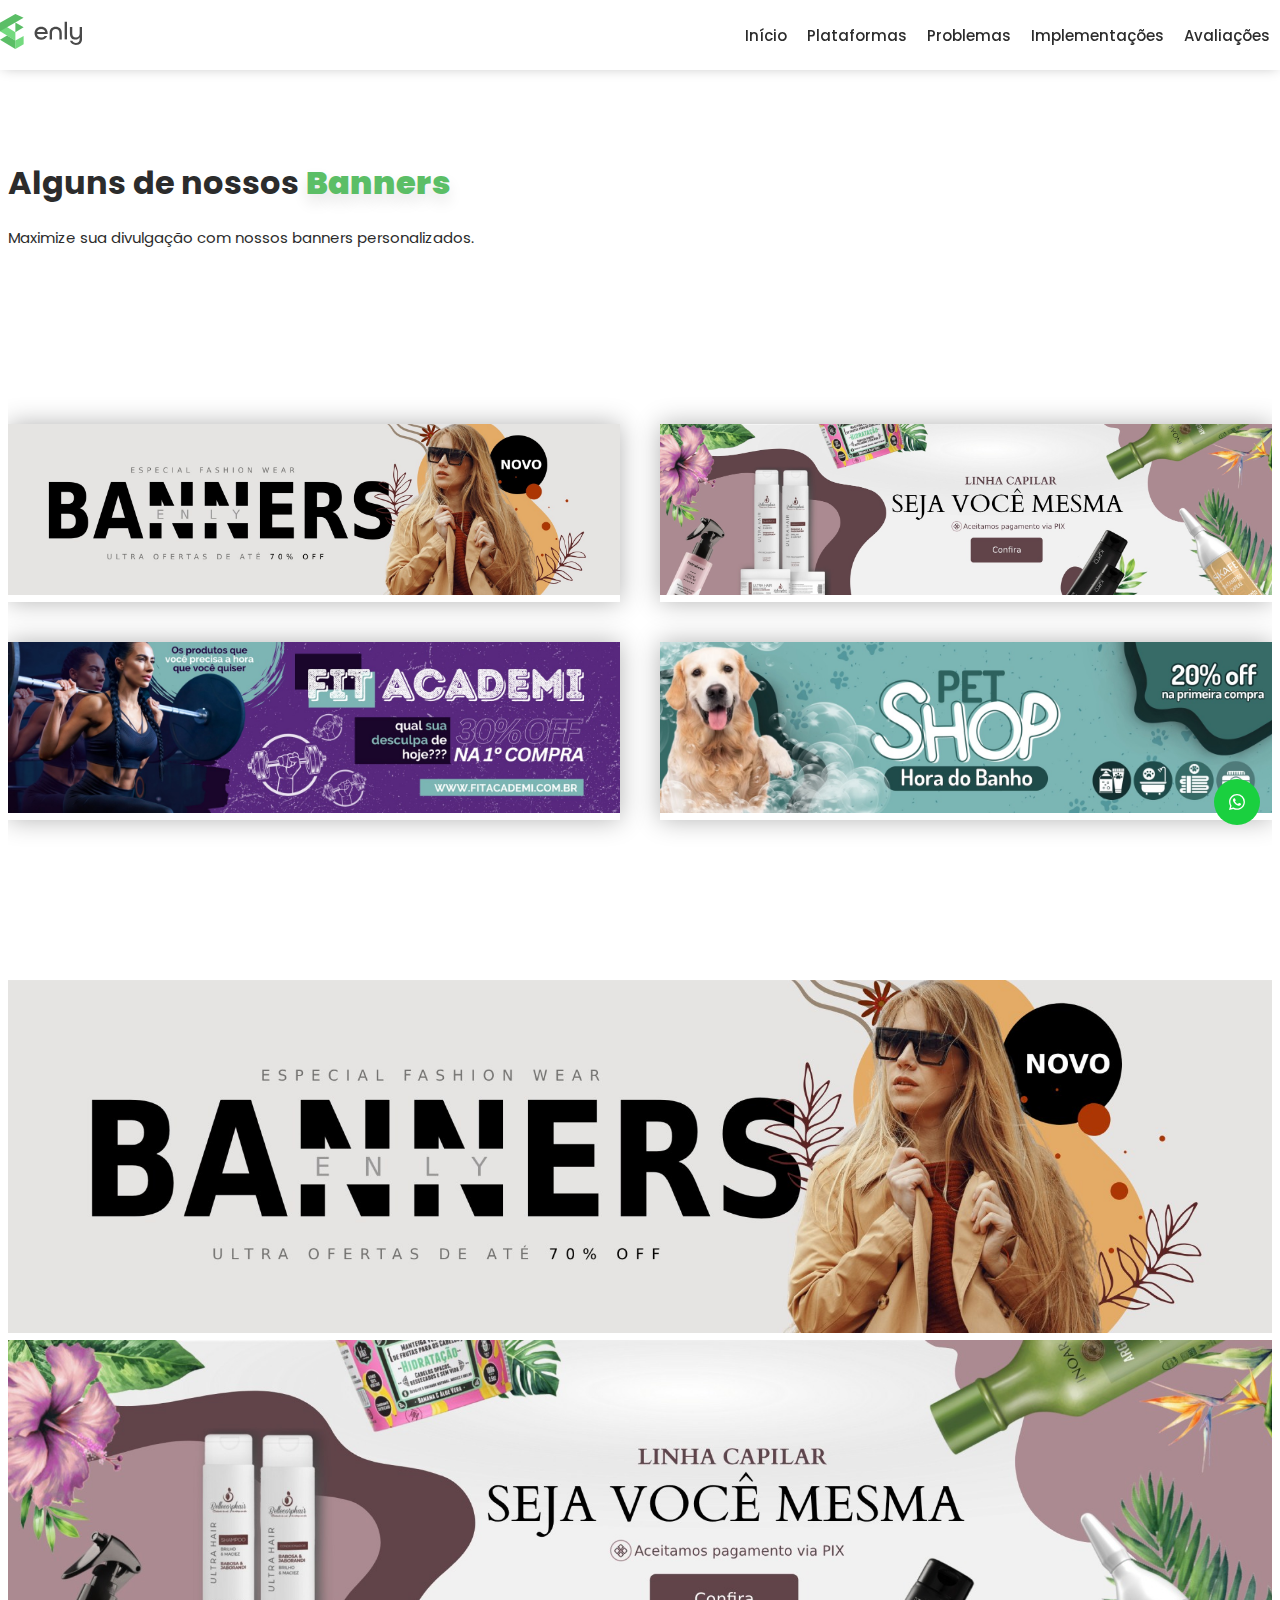
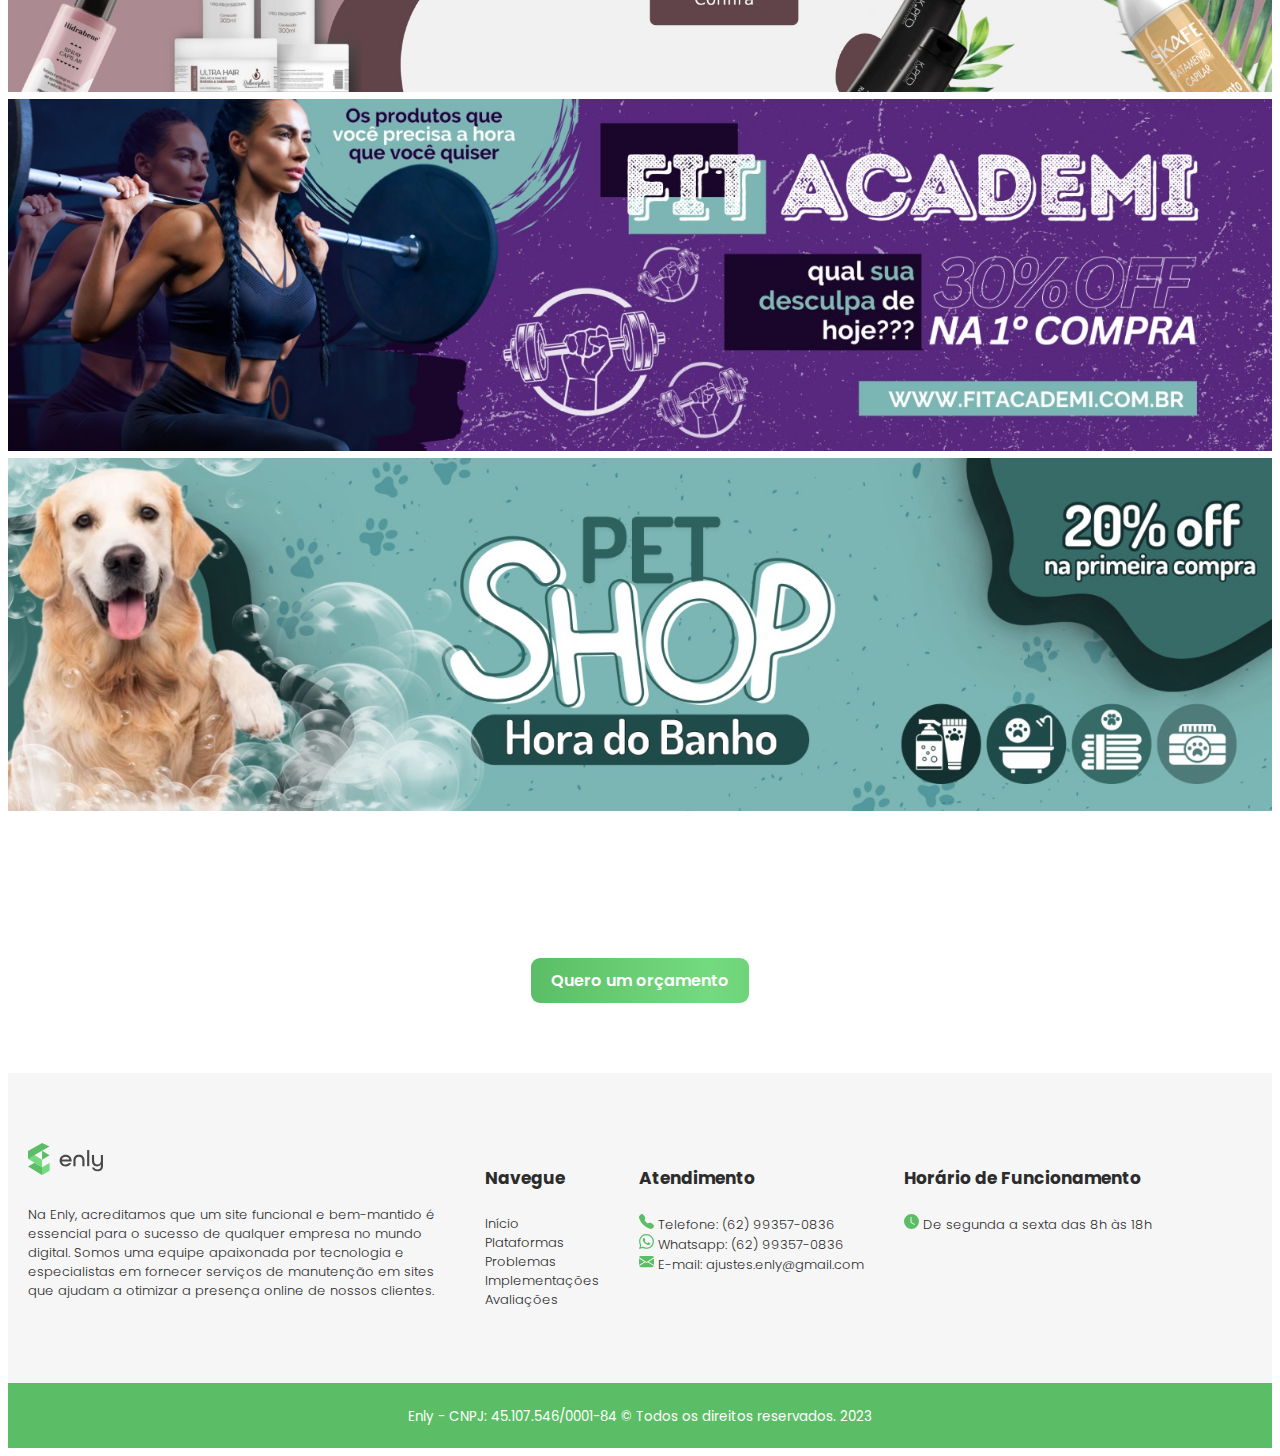
<file: banners.html>
<!DOCTYPE html>
<html lang="pt-br">
    <head>
        <meta charset="UTF-8">
        <meta http-equiv="X-UA-Compatible" content="IE=edge">
        <meta name="viewport" content="width=device-width, initial-scale=1.0">
        <link rel="icon" type="image/x-icon" href="imgs/favicon.svg">
        <link href="https://cdn.jsdelivr.net/npm/bootstrap@5.3.0-alpha3/dist/css/bootstrap.min.css" rel="stylesheet" integrity="sha384-KK94CHFLLe+nY2dmCWGMq91rCGa5gtU4mk92HdvYe+M/SXH301p5ILy+dN9+nJOZ" crossorigin="anonymous">
        <script src="https://cdn.jsdelivr.net/npm/bootstrap@5.3.0-alpha3/dist/js/bootstrap.bundle.min.js" integrity="sha384-ENjdO4Dr2bkBIFxQpeoTz1HIcje39Wm4jDKdf19U8gI4ddQ3GYNS7NTKfAdVQSZe" crossorigin="anonymous"></script>
        <script src="https://code.jquery.com/jquery-3.7.0.min.js" integrity="sha256-2Pmvv0kuTBOenSvLm6bvfBSSHrUJ+3A7x6P5Ebd07/g=" crossorigin="anonymous"></script>
        <link rel="stylesheet" type="text/css" href="css/slick.css">
        <script type="text/javascript" src="js/slick.js"></script>
        <link rel="stylesheet" href="css/style.css">
        <link rel="stylesheet" href="css/banners.css">
        <title>Enly - Manutenção em Sites</title>
    </head>
    <body>
        <header>
            <nav class="container">
                <a href="/" class="logo">
                    <img src="imgs/logo-v1.svg" width="200" height="32" alt="logo">
                </a>
                <ul>
                    <li>
                        <a href="index.html#inicio" class="selected open-menu">Início</a>
                    </li>
                    <li>
                        <a href="index.html#plataformas" class="open-menu">Plataformas</a>
                    </li>
                    <li>
                        <a href="index.html#problemas" class="open-menu">Problemas</a>
                    </li>
                    <li>
                        <a href="index.html#implementacoes" class="open-menu">Implementações</a>
                    </li>
                    <li>
                        <a href="index.html#avaliacoes" class="open-menu">Avaliações</a>
                    </li>
                </ul>
                <svg xmlns="http://www.w3.org/2000/svg" width="25" height="25" fill="currentColor" class="bi bi-list" viewBox="0 0 16 16" onClick="openMenu()">
                    <path fill-rule="evenodd" d="M2.5 12a.5.5 0 0 1 .5-.5h10a.5.5 0 0 1 0 1H3a.5.5 0 0 1-.5-.5zm0-4a.5.5 0 0 1 .5-.5h10a.5.5 0 0 1 0 1H3a.5.5 0 0 1-.5-.5zm0-4a.5.5 0 0 1 .5-.5h10a.5.5 0 0 1 0 1H3a.5.5 0 0 1-.5-.5z"/>
                </svg>
            </nav>
        </header>
        <main>
            <section id="inicio">
                <div class="container">
                    <div>
                        <div>
                            <!--<h1>Maximize sua divulgação com nossos <b>BANNERS</b> personalizados.</h1>-->
                            <h1>Alguns de nossos <b>Banners</b></h1>
                            <p>Maximize sua divulgação com nossos banners personalizados.</p>
                            <!--<a target="_blank" href="https://wa.me/+5562993570836?text=Quero um orçamento" class="button mt-3">Quero um orçamento</a>-->
                        </div>
                    </div>
                </div>
            </section>
            <section id="banners">
                <div class="container">
                    <div class="banners">
                        <div class="banner">
                            <img src="imgs/banner-1.jpg">
                        </div>
                        <div class="banner">
                            <img src="imgs/banner-2.jpg">
                        </div>
                        <div class="banner">
                            <img src="imgs/banner-3.jpeg">
                        </div>
                        <div class="banner">
                            <img src="imgs/banner-4.jpeg">
                        </div>
                    </div>
                </div>
            </section>
            <section id="banners-carrossel">
                <div class="item">
                    <img src="imgs/banner-1.jpg">
                </div>
                <div class="item">
                    <img src="imgs/banner-2.jpg">
                </div>
                <div class="item">
                    <img src="imgs/banner-3.jpeg">
                </div>
                <div class="item">
                    <img src="imgs/banner-4.jpeg">
                </div>
            </section>
            <section id="orcamento">
                <a target="_blank" href="https://wa.me/+5562993570836?text=Quero um orçamento" class="button mt-3">Quero um orçamento</a>
            </section>
            <section id="institucional">
                <div class="container">
                    <div>
                        <div>
                            <div>
                                <a href="/" class="logo">
                                    <img src="imgs/logo-v1.svg" width="100" height="32" alt="logo">
                                </a>
                                <p>Na Enly, acreditamos que um site funcional e bem-mantido é essencial para o sucesso de qualquer empresa no mundo digital. Somos uma equipe apaixonada por tecnologia e especialistas em fornecer serviços de manutenção em sites que ajudam a otimizar a presença online de nossos clientes.</p>
                            </div>
                        </div>
                        <div>
                            <h4>Navegue</h4>
                            <ul>
                                <li>
                                    <a href="index.html#inicio" class="selected open-menu">Início</a>
                                </li>
                                <li>
                                    <a href="index.html#plataformas" class="open-menu">Plataformas</a>
                                </li>
                                <li>
                                    <a href="index.html#problemas" class="open-menu">Problemas</a>
                                </li>
                                <li>
                                    <a href="index.html#implementacoes" class="open-menu">Implementações</a>
                                </li>
                                <li>
                                    <a href="index.html#avaliacoes" class="open-menu">Avaliações</a>
                                </li>
                            </ul>
                        </div>
                        <div>
                            <h4>Atendimento</h4>
                            <ul>
                                <li>
                                    <a href="tel:62993570836">
                                        <svg xmlns="http://www.w3.org/2000/svg" width="16" height="16" fill="currentColor" class="bi bi-telephone-fill" viewBox="0 0 16 16">
                                            <path fill-rule="evenodd" d="M1.885.511a1.745 1.745 0 0 1 2.61.163L6.29 2.98c.329.423.445.974.315 1.494l-.547 2.19a.678.678 0 0 0 .178.643l2.457 2.457a.678.678 0 0 0 .644.178l2.189-.547a1.745 1.745 0 0 1 1.494.315l2.306 1.794c.829.645.905 1.87.163 2.611l-1.034 1.034c-.74.74-1.846 1.065-2.877.702a18.634 18.634 0 0 1-7.01-4.42 18.634 18.634 0 0 1-4.42-7.009c-.362-1.03-.037-2.137.703-2.877L1.885.511z"/>
                                        </svg>
                                        Telefone: (62) 99357-0836
                                    </a>
                                </li>
                                <li>
                                    <a target="_blank" href="https://wa.me/+5562993570836">
                                        <svg xmlns="http://www.w3.org/2000/svg" width="16" height="16" fill="currentColor" class="bi bi-whatsapp" viewBox="0 0 16 16">
                                            <path d="M13.601 2.326A7.854 7.854 0 0 0 7.994 0C3.627 0 .068 3.558.064 7.926c0 1.399.366 2.76 1.057 3.965L0 16l4.204-1.102a7.933 7.933 0 0 0 3.79.965h.004c4.368 0 7.926-3.558 7.93-7.93A7.898 7.898 0 0 0 13.6 2.326zM7.994 14.521a6.573 6.573 0 0 1-3.356-.92l-.24-.144-2.494.654.666-2.433-.156-.251a6.56 6.56 0 0 1-1.007-3.505c0-3.626 2.957-6.584 6.591-6.584a6.56 6.56 0 0 1 4.66 1.931 6.557 6.557 0 0 1 1.928 4.66c-.004 3.639-2.961 6.592-6.592 6.592zm3.615-4.934c-.197-.099-1.17-.578-1.353-.646-.182-.065-.315-.099-.445.099-.133.197-.513.646-.627.775-.114.133-.232.148-.43.05-.197-.1-.836-.308-1.592-.985-.59-.525-.985-1.175-1.103-1.372-.114-.198-.011-.304.088-.403.087-.088.197-.232.296-.346.1-.114.133-.198.198-.33.065-.134.034-.248-.015-.347-.05-.099-.445-1.076-.612-1.47-.16-.389-.323-.335-.445-.34-.114-.007-.247-.007-.38-.007a.729.729 0 0 0-.529.247c-.182.198-.691.677-.691 1.654 0 .977.71 1.916.81 2.049.098.133 1.394 2.132 3.383 2.992.47.205.84.326 1.129.418.475.152.904.129 1.246.08.38-.058 1.171-.48 1.338-.943.164-.464.164-.86.114-.943-.049-.084-.182-.133-.38-.232z"></path>
                                        </svg>
                                        Whatsapp: (62) 99357-0836
                                    </a>
                                </li>
                                <li>
                                    <a href="mail:ajustes.enly@gmail.com">
                                        <svg xmlns="http://www.w3.org/2000/svg" width="16" height="16" fill="currentColor" class="bi bi-envelope-fill" viewBox="0 0 16 16">
                                            <path d="M.05 3.555A2 2 0 0 1 2 2h12a2 2 0 0 1 1.95 1.555L8 8.414.05 3.555ZM0 4.697v7.104l5.803-3.558L0 4.697ZM6.761 8.83l-6.57 4.027A2 2 0 0 0 2 14h12a2 2 0 0 0 1.808-1.144l-6.57-4.027L8 9.586l-1.239-.757Zm3.436-.586L16 11.801V4.697l-5.803 3.546Z"/>
                                        </svg>
                                        E-mail: ajustes.enly@gmail.com
                                    </a>
                                </li>
                            </ul>
                        </div>
                        <div>
                            <h4>Horário de Funcionamento</h4>
                            <ul>
                                <li>
                                    <svg xmlns="http://www.w3.org/2000/svg" width="16" height="16" fill="currentColor" class="bi bi-clock-fill" viewBox="0 0 16 16">
                                        <path d="M16 8A8 8 0 1 1 0 8a8 8 0 0 1 16 0zM8 3.5a.5.5 0 0 0-1 0V9a.5.5 0 0 0 .252.434l3.5 2a.5.5 0 0 0 .496-.868L8 8.71V3.5z"/>
                                    </svg>
                                    De segunda a sexta
                                    
                                    das 8h às 18h
                                </li>
                            </ul>
                        </div>
                        <!--<div class="siga-nos">
                            <h4>Siga-nos</h4>
                            <ul>
                                <li>
                                    <a href="index.html#" class="button" aria-label="Facebook">
                                        <svg xmlns="http://www.w3.org/2000/svg" width="16" height="16" fill="currentColor" class="bi bi-facebook" viewBox="0 0 16 16">
                                            <path d="M16 8.049c0-4.446-3.582-8.05-8-8.05C3.58 0-.002 3.603-.002 8.05c0 4.017 2.926 7.347 6.75 7.951v-5.625h-2.03V8.05H6.75V6.275c0-2.017 1.195-3.131 3.022-3.131.876 0 1.791.157 1.791.157v1.98h-1.009c-.993 0-1.303.621-1.303 1.258v1.51h2.218l-.354 2.326H9.25V16c3.824-.604 6.75-3.934 6.75-7.951z"/>
                                        </svg>
                                    </a>
                                </li>
                                <li>
                                    <a href="index.html#" class="button" aria-label="Twitter">
                                        <svg xmlns="http://www.w3.org/2000/svg" width="16" height="16" fill="currentColor" class="bi bi-twitter" viewBox="0 0 16 16">
                                            <path d="M5.026 15c6.038 0 9.341-5.003 9.341-9.334 0-.14 0-.282-.006-.422A6.685 6.685 0 0 0 16 3.542a6.658 6.658 0 0 1-1.889.518 3.301 3.301 0 0 0 1.447-1.817 6.533 6.533 0 0 1-2.087.793A3.286 3.286 0 0 0 7.875 6.03a9.325 9.325 0 0 1-6.767-3.429 3.289 3.289 0 0 0 1.018 4.382A3.323 3.323 0 0 1 .64 6.575v.045a3.288 3.288 0 0 0 2.632 3.218 3.203 3.203 0 0 1-.865.115 3.23 3.23 0 0 1-.614-.057 3.283 3.283 0 0 0 3.067 2.277A6.588 6.588 0 0 1 .78 13.58a6.32 6.32 0 0 1-.78-.045A9.344 9.344 0 0 0 5.026 15z"/>
                                        </svg>
                                    </a>
                                </li>
                                <li>
                                    <a href="index.html#" class="button" aria-label="YouTube">
                                        <svg xmlns="http://www.w3.org/2000/svg" width="16" height="16" fill="currentColor" class="bi bi-youtube" viewBox="0 0 16 16">
                                            <path d="M8.051 1.999h.089c.822.003 4.987.033 6.11.335a2.01 2.01 0 0 1 1.415 1.42c.101.38.172.883.22 1.402l.01.104.022.26.008.104c.065.914.073 1.77.074 1.957v.075c-.001.194-.01 1.108-.082 2.06l-.008.105-.009.104c-.05.572-.124 1.14-.235 1.558a2.007 2.007 0 0 1-1.415 1.42c-1.16.312-5.569.334-6.18.335h-.142c-.309 0-1.587-.006-2.927-.052l-.17-.006-.087-.004-.171-.007-.171-.007c-1.11-.049-2.167-.128-2.654-.26a2.007 2.007 0 0 1-1.415-1.419c-.111-.417-.185-.986-.235-1.558L.09 9.82l-.008-.104A31.4 31.4 0 0 1 0 7.68v-.123c.002-.215.01-.958.064-1.778l.007-.103.003-.052.008-.104.022-.26.01-.104c.048-.519.119-1.023.22-1.402a2.007 2.007 0 0 1 1.415-1.42c.487-.13 1.544-.21 2.654-.26l.17-.007.172-.006.086-.003.171-.007A99.788 99.788 0 0 1 7.858 2h.193zM6.4 5.209v4.818l4.157-2.408L6.4 5.209z"/>
                                        </svg>
                                    </a>
                                </li>
                                <li>
                                    <a href="index.html#" class="button" aria-label="Instagram">
                                        <svg xmlns="http://www.w3.org/2000/svg" width="16" height="16" fill="currentColor" class="bi bi-instagram" viewBox="0 0 16 16">
                                            <path d="M8 0C5.829 0 5.556.01 4.703.048 3.85.088 3.269.222 2.76.42a3.917 3.917 0 0 0-1.417.923A3.927 3.927 0 0 0 .42 2.76C.222 3.268.087 3.85.048 4.7.01 5.555 0 5.827 0 8.001c0 2.172.01 2.444.048 3.297.04.852.174 1.433.372 1.942.205.526.478.972.923 1.417.444.445.89.719 1.416.923.51.198 1.09.333 1.942.372C5.555 15.99 5.827 16 8 16s2.444-.01 3.298-.048c.851-.04 1.434-.174 1.943-.372a3.916 3.916 0 0 0 1.416-.923c.445-.445.718-.891.923-1.417.197-.509.332-1.09.372-1.942C15.99 10.445 16 10.173 16 8s-.01-2.445-.048-3.299c-.04-.851-.175-1.433-.372-1.941a3.926 3.926 0 0 0-.923-1.417A3.911 3.911 0 0 0 13.24.42c-.51-.198-1.092-.333-1.943-.372C10.443.01 10.172 0 7.998 0h.003zm-.717 1.442h.718c2.136 0 2.389.007 3.232.046.78.035 1.204.166 1.486.275.373.145.64.319.92.599.28.28.453.546.598.92.11.281.24.705.275 1.485.039.843.047 1.096.047 3.231s-.008 2.389-.047 3.232c-.035.78-.166 1.203-.275 1.485a2.47 2.47 0 0 1-.599.919c-.28.28-.546.453-.92.598-.28.11-.704.24-1.485.276-.843.038-1.096.047-3.232.047s-2.39-.009-3.233-.047c-.78-.036-1.203-.166-1.485-.276a2.478 2.478 0 0 1-.92-.598 2.48 2.48 0 0 1-.6-.92c-.109-.281-.24-.705-.275-1.485-.038-.843-.046-1.096-.046-3.233 0-2.136.008-2.388.046-3.231.036-.78.166-1.204.276-1.486.145-.373.319-.64.599-.92.28-.28.546-.453.92-.598.282-.11.705-.24 1.485-.276.738-.034 1.024-.044 2.515-.045v.002zm4.988 1.328a.96.96 0 1 0 0 1.92.96.96 0 0 0 0-1.92zm-4.27 1.122a4.109 4.109 0 1 0 0 8.217 4.109 4.109 0 0 0 0-8.217zm0 1.441a2.667 2.667 0 1 1 0 5.334 2.667 2.667 0 0 1 0-5.334z"/>
                                        </svg>
                                    </a>
                                </li>
                                <li>
                                    <a href="index.html#" class="button" aria-label="Pinterest">
                                        <svg xmlns="http://www.w3.org/2000/svg" width="16" height="16" fill="currentColor" class="bi bi-pinterest" viewBox="0 0 16 16">
                                            <path d="M8 0a8 8 0 0 0-2.915 15.452c-.07-.633-.134-1.606.027-2.297.146-.625.938-3.977.938-3.977s-.239-.479-.239-1.187c0-1.113.645-1.943 1.448-1.943.682 0 1.012.512 1.012 1.127 0 .686-.437 1.712-.663 2.663-.188.796.4 1.446 1.185 1.446 1.422 0 2.515-1.5 2.515-3.664 0-1.915-1.377-3.254-3.342-3.254-2.276 0-3.612 1.707-3.612 3.471 0 .688.265 1.425.595 1.826a.24.24 0 0 1 .056.23c-.061.252-.196.796-.222.907-.035.146-.116.177-.268.107-1-.465-1.624-1.926-1.624-3.1 0-2.523 1.834-4.84 5.286-4.84 2.775 0 4.932 1.977 4.932 4.62 0 2.757-1.739 4.976-4.151 4.976-.811 0-1.573-.421-1.834-.919l-.498 1.902c-.181.695-.669 1.566-.995 2.097A8 8 0 1 0 8 0z"/>
                                        </svg>
                                    </a>
                                </li>
                            </ul>
                        </div>-->
                    </div>
                </div>
            </section>
        </main>
        <footer>
            <small>Enly - CNPJ: 45.107.546/0001-84 © Todos os direitos reservados. 2023</small>
        </footer>
        <button type="button" id="btn-back-to-top" aria-label="Voltar ao topo">
            <svg xmlns="http://www.w3.org/2000/svg" width="16" height="16" fill="currentColor" class="bi bi-chevron-up" viewBox="0 0 16 16">
                <path fill-rule="evenodd" d="M7.646 4.646a.5.5 0 0 1 .708 0l6 6a.5.5 0 0 1-.708.708L8 5.707l-5.646 5.647a.5.5 0 0 1-.708-.708l6-6z"/>
            </svg>
        </button>
        <a target="_blank" href="https://wa.me/+5562993570836" id="btn-whatsapp" aria-label="WhatsApp">
            <svg xmlns="http://www.w3.org/2000/svg" width="16" height="16" fill="currentColor" class="bi bi-whatsapp" viewBox="0 0 16 16">
                <path d="M13.601 2.326A7.854 7.854 0 0 0 7.994 0C3.627 0 .068 3.558.064 7.926c0 1.399.366 2.76 1.057 3.965L0 16l4.204-1.102a7.933 7.933 0 0 0 3.79.965h.004c4.368 0 7.926-3.558 7.93-7.93A7.898 7.898 0 0 0 13.6 2.326zM7.994 14.521a6.573 6.573 0 0 1-3.356-.92l-.24-.144-2.494.654.666-2.433-.156-.251a6.56 6.56 0 0 1-1.007-3.505c0-3.626 2.957-6.584 6.591-6.584a6.56 6.56 0 0 1 4.66 1.931 6.557 6.557 0 0 1 1.928 4.66c-.004 3.639-2.961 6.592-6.592 6.592zm3.615-4.934c-.197-.099-1.17-.578-1.353-.646-.182-.065-.315-.099-.445.099-.133.197-.513.646-.627.775-.114.133-.232.148-.43.05-.197-.1-.836-.308-1.592-.985-.59-.525-.985-1.175-1.103-1.372-.114-.198-.011-.304.088-.403.087-.088.197-.232.296-.346.1-.114.133-.198.198-.33.065-.134.034-.248-.015-.347-.05-.099-.445-1.076-.612-1.47-.16-.389-.323-.335-.445-.34-.114-.007-.247-.007-.38-.007a.729.729 0 0 0-.529.247c-.182.198-.691.677-.691 1.654 0 .977.71 1.916.81 2.049.098.133 1.394 2.132 3.383 2.992.47.205.84.326 1.129.418.475.152.904.129 1.246.08.38-.058 1.171-.48 1.338-.943.164-.464.164-.86.114-.943-.049-.084-.182-.133-.38-.232z"/>
            </svg>
        </a>
    </body>
    <script src="js/app.js"></script>
    <script src="js/banners.js"></script>
</html>
</file>
<file: css/style.css>
@import url('https://fonts.googleapis.com/css2?family=Poppins:wght@100;200;300;400;500;600;700;800;900&display=swap');
:root{
    --color-primary: #5bbe66;
    --color-secondary: #74da7f;
    /*--color-secondary: #f35b5a;*/
    --color-tertiary: #f6f6f6;
    --height-nav: 70px;
}
body::-webkit-scrollbar {
    width: 16px;
}

body::-webkit-scrollbar-track {
    background: #fff;
}

body::-webkit-scrollbar-thumb {
    background-color: #eaeaea;
    border-radius: 20px;
    border: 5px solid #fff;
}
body,html{
    overflow-x: hidden;
    font-family: poppins;
    color: #2c2c2c;
}
section{
    padding: var(--height-nav) 0;
}
section h2{
    color: var(--color-primary);
    text-align: center;
    font-weight: 600;
}
img{
    width: 100%;
}
a{
    text-decoration: none;
    color: #2c2c2c;
}
p{
    line-height: 22px;
    font-size: 15px;
}
ul{
    padding: 0;
    margin: 0;
}
li{
    list-style: none;
}
button,
a.button{
    display: inline-block;
    background: linear-gradient(to right, var(--color-primary),var(--color-secondary),var(--color-primary));
    background-size: 164%;
    color: #fff;
    font-weight: 600;
    text-align: center;
    padding: 10px 20px;
    border: 0;
    border-radius: 9px;
    transition: .3s;
}
button:hover,
a.button:hover{
    background-position-x: right;
}

#btn-back-to-top {
    position: fixed;
    bottom: 20px;
    right: 20px;
    display: none;
    padding: 15px;
    border-radius: 50%;
    box-shadow: 0 0 10px 2px rgba(0,0,0,.1);
    background: var(--color-primary);
    z-index: 2;
}
#btn-whatsapp{
    display: flex;
    background: #1ad03f;
    color: #fff;
    position: fixed;
    bottom: 75px;
    right: 20px;
    padding: 15px;
    border-radius: 50%;
    z-index: 2;
}
.col-md-6,.col-lg-6{
    display: flex;
    flex-direction: column;
    justify-content: center;
    align-items: flex-start;
}
.slick-prev, .slick-next{
    position: absolute;
    top: calc(50% + 53px);
    background: transparent;
    padding: 0;
    z-index: 2;
}
.slick-prev svg, .slick-next svg{
    color: #888;
    width: 20px;
    height: 20px;
}
.slick-prev:hover svg, .slick-next:hover svg{
    color: #000;
}
.slick-prev{
    left: -20px;
}
.slick-next{
    right: -20px;
}

header{
    position: fixed;
    left: 0;
    top: 0;
    width: 100%;
    height: 80px;
    z-index: 10;
    background: #fff;
    height: var(--height-nav);
    transition: .3s;
    box-shadow: 0 0 13px -3px rgba(0,0,0,.3);
}
header nav,
header nav ul{
    display: flex;
    justify-content: space-between;
    align-items: center;
}
header nav svg{
    display: none;
    color: var(--color-primary);
}
header nav{
    height: 100%;
}
header nav .logo img{
    width: auto;
    height: 35px;
}
header nav ul li a{
    display: block;
    padding: 10px;
    font-weight: 500;
    font-size: 15px;
    text-decoration: none;
    position: relative;
    transition: .3s;
}
header nav ul li a:hover{
    color: var(--color-primary);
}

.wave-1{
    position: relative;
}
.wave-1 .container{
    position: relative;
    z-index: 2;
}

.circle-1{
    position: relative;
    width: calc(100% - 40px);
    max-width: 300px;
    max-height: 300px;
    margin: 0 auto;
}
.circle-1::after{
    content: '';
    background: var(--color-primary);
    border-radius: 57% 43% 75% 45%;
    transform: rotate(28deg);
    position: absolute;
    top: -8px;
    left: 0;
    width: 100%;
    height: 100%;
    z-index: 1;
}
.circle-1 > div{
    border-radius: 57% 43% 75% 45%;
    overflow: hidden;
    position: relative;
    z-index: 2;
    height: 100%;
    max-height: 300px;
}
.circle-1 > div img{
    width: 125%;
}

.gota-1{
    position: absolute;
    left: -12px;
    z-index: 3;
    width: 93px;
    opacity: .6;
}
.gota-2{
    position: absolute;
    bottom: 24px;
    right: 45px;
    z-index: 3;
    width: 40px;
    opacity: .6;
}

#inicio{
    min-height: 600px;
    
    background: var(--color-tertiary);
    display: flex;
    align-items: center;
    position: relative;
    background-size: 85px;
    background-position-y: 60px;
    background-position-x: 20px;
}
#inicio h1{
    font-weight: 700;
    min-width: 460px;
    margin-bottom: 20px;
    position: relative;
    z-index: 1;
}
#inicio h1 b{
    color: var(--color-primary);
    text-shadow: 0 8px 15px rgba(0,0,0,.1);
}
#inicio li{
    margin-bottom: 7px;
}
#inicio .col-md-6:first-child svg{
    width: 18px;
    height: 18px;
}
#inicio .col-md-6:last-child img,
#inicio .col-md-6:last-child svg{
    position: absolute;
    bottom: 20px;
    width: auto;
    max-height: 500px;
    border-radius: 10px;
}

#plataformas{
    text-align: center;
}
#plataformas .plataformas{
    display: flex;
    justify-content: space-around;
    position: relative;
}
#plataformas .plataformas .plataforma{
    display: flex;
    justify-content: center;
    align-items: center;
    padding: 0 20px;
    height: 30px;
    margin-top: 35px;
}
#plataformas .plataformas .plataforma img{
    filter: brightness(0);
    opacity: .5;
    max-height: 30px;
    width: auto;
    max-width: 100%;
}

#vantagens{
    background: var(--color-tertiary);
}
#vantagens .vantagens{
    display: flex;
    flex-wrap: wrap;
    margin: -10px;
}
#vantagens .vantagens .vantagem{
    width: calc(33.3333333% - 20px);
    margin: 10px;
    padding: 20px;
    text-align: center;
    border-radius: 10px;
    display: flex;
    flex-direction: column;
    justify-content: center;
}
#vantagens .vantagens .vantagem svg{
    display: block;
    margin: 0 auto;
    width: 35px;
    height: 35px;
    fill: var(--color-primary);
    margin-bottom: 10px;
}
#vantagens .vantagens .vantagem b{
    margin-bottom: 10px;
}
#vantagens .vantagens .vantagem p{
    opacity: .7;
}

#integracoes img{
    width: auto;
    height: 100%;
    max-height: 470px;
}

#sobre-nos{
    background: var(--color-tertiary);
}
#sobre-nos h2{
    font-weight: 700;
    margin: 0;
}
#sobre-nos em{
    color: var(--color-primary);
    font-weight: 700;
    margin-bottom: 16px;
}

#hospedagem{
    background: var(--color-primary);
}
#hospedagem h2{
    color: #fff;
}
#hospedagem .container > h5{
    text-align: center;
    color: #fff;
}
#hospedagem .preco > div > div > small{
    color: #868686;
    display: block;
    text-align: center;
    margin-bottom: 10px;
}
#hospedagem .preco .valor{
    text-align: center;
    margin: 10px 0 0;
}
#hospedagem .preco .valor small{
    color: #868686;
    font-size: 11px;
}
#hospedagem .preco{
    padding: 20px;
}
#hospedagem .preco > div{
    background: #fff;
    padding: 20px;
    border-radius: 7px;
}
#hospedagem .preco > div b{
    display: block;
    text-align: center;
    color: var(--color-primary);
    font-size: 17px;
}
#hospedagem .preco .img{
    display: block;
    width: 100%;
    max-width: 150px;
    margin: 0 auto;
    margin-bottom: 15px;
}
#hospedagem .preco .de{
    text-decoration: line-through;
    color: #868686;
}
#hospedagem .preco a{
    margin-top: 15px;
    display: block;
}

#clientes{
    margin-bottom: -100px;
}
#clientes .container{
    position: relative;
}
#clientes .container:after{
    content: '+100';
    color: #eeeeee;
    font-size: 300px;
    font-weight: bold;
    display: block;
    text-align: center;
}
#clientes h4{
    font-size: 30px;
    font-weight: 700;
    position: absolute;
    width: 100%;
    height: 100%;
    left: 0;
    right: 0;
    top: 0;
    display: flex;
    justify-content: center;
    align-items: center;
    text-align: center;
}
#clientes b{
    color: var(--color-primary);
}

#cases{
    text-align: center;
}
.cases{
    display: flex;
    flex-wrap: wrap;
}
.cases a{
    padding: 10px;
    width: 33.3333%;
}
.cases a img{
    width: 100%;
}

#institucional{
    background: var(--color-tertiary);
}
#institucional svg{
    color: var(--color-primary);
    width: 15px;
    height: 15px;
}
#institucional .container > div{
    display: flex;
}
#institucional .container > div > div{
    padding: 0 20px;
}
#institucional .container > div > div:first-child{
    max-width: 33%;
}
#institucional .button{
    color: #fff;
    border: 1px solid var(--color-primary);
    transition: .3s;
}
#institucional a.button:hover{
    background: transparent;
    color: var(--color-primary);
}
#institucional .container > div > div:first-child img{
    margin-bottom: 10px;
    max-width: 100%;
    width: auto;
}
#institucional h4{
    font-weight: 700;
    font-size: 17px;
}
#institucional a{
    transition: .3s;
}
#institucional a:hover{
    color: var(--color-primary);
}
#institucional p,
#institucional a,
#institucional li{
    font-size: 13px;
    line-height: 19px;
    font-weight: 300;
}
#institucional .siga-nos ul{
    display: flex;
    flex-wrap: wrap;
}
#institucional .siga-nos ul li{
    padding: 5px;
}
#institucional .siga-nos ul li:first-child{
    padding: 5px 0;
}
#institucional .siga-nos .button{
    padding: 15px;
    display: inline-flex;
}
#institucional .siga-nos .button svg{
    width: 20px;
    height: 20px;
}

footer{
    background: var(--color-primary);
    color: #fff;
    padding: 20px;
    text-align: center;
    position: relative;
}

@media(max-width: 1200px){
    #institucional .siga-nos ul li:first-child{
        padding: 5px;
    }
}
@media(max-width: 990px){
    #passos .passos:before{
        top: 40px;
    }
    #passos .passos .passo > div{
        width: 80px;
        height: 80px;
        margin-bottom: 20px;
    }
    #passos .passos .passo{
        padding: 0 10px;
        font-size: 12px;
    }
}
@media(max-width: 991px){
    .col-lg-6{
        padding: 20px 40px;
    }
    #integracoes{
        padding-bottom: 0;
    }
}
@media(max-width: 768px){
    .slick-prev,.slick-next{
        display: none;
    }
    .col-md-6{
        padding: 20px 40px;
    }

    header nav ul{
        display: none;
        position: absolute;
        top: 100%;
        left: 0;
        right: 0;
        flex-direction: column;
        padding: 20px;
        max-height: calc(100vh - var(--height-nav));
        overflow: auto;
        background: #fff;
        border-top: 1px solid var(--color-primary);
        transition: .3s;
    }
    header nav ul.active{
        display: flex;
        box-shadow: 0 8px 15px 0px rgba(0,0,0,.1);
    }
    header nav svg{
        display: inline-block;
    }

    #inicio h1,
    #inicio p{
        min-width: 0;
        text-align: center;
    }
    #inicio a{
        margin: 0 auto;
    }
    #inicio .col-md-6:last-child img, #inicio .col-md-6:last-child svg{
        position: static;
        max-width: 100%;
    }

    #integracoes img{
        max-height: 270px;
    }

    #clientes .container:after{
        font-size: 230px;
    }

    #vantagens .vantagens .vantagem{
        width: calc(50% - 20px);
        padding: 10px;
    }
    #institucional .container > div{
        flex-wrap: wrap;
    }
    #institucional .container > div > div{
        padding: 20px;
    }
    #institucional .container > div > div:first-child{
        padding-bottom: 0;
        max-width: 100%;
    }

    footer{
        z-index: 3;
    }
}
@media(max-width: 572px){
    #inicio{
        background-position-y: 50px;
        background-position-x: -12px;
    }

    #passos .passos{
        flex-wrap: wrap;
    }
    #passos .passos:before{
        content: none;
    }
    #passos .passos .passo{
        width: 50%;
    }
    #passos .passos .passo:first-child{
        margin-bottom: 40px;
    }

    #vantagens .vantagens .vantagem{
        padding: 0;
    }
    #vantagens .vantagens b,
    #vantagens .vantagens p{
        font-size: 12px;
    }

    #clientes{
        margin-bottom: 0;
    }
    #clientes h4{
        font-size: 20px;
        padding: 0 40px;
    }
    #clientes .container:after{
        font-size: 113px;
    }
}
@media(min-width: 991px){
    #relatorios img{
        max-width: calc(100% - 40px);
    }
}
</file>
<file: css/banners.css>
#inicio{
    background: none;
    min-height: unset;
    margin-top: 60px;
}
#banners img{
    max-width: 100%;
}
#banners .banners{
    display: flex;
    justify-content: space-between;
    flex-wrap: wrap;
}
#banners .banners .banner{
    width: calc(50% - 20px);
    margin: 20px 0;
    box-shadow: 0 0 24px rgba(0,0,0,.3);
}
#banners-carrossel{
    padding: var(--height-nav) 0;
}
#banners-carrossel img{
    width: 100%;
}

#orcamento{
    display: flex;
    justify-content: center;
    padding-bottom: var(--height-nav);
}

@media(max-width: 768px){
    #inicio{
        padding: 20px 0;
    }
    #banners .banners .banner{
        width: calc(100%);
        margin: 10px 0;
        box-shadow: 0 0 9px 2px rgba(0,0,0,.3);
    }
}
</file>
